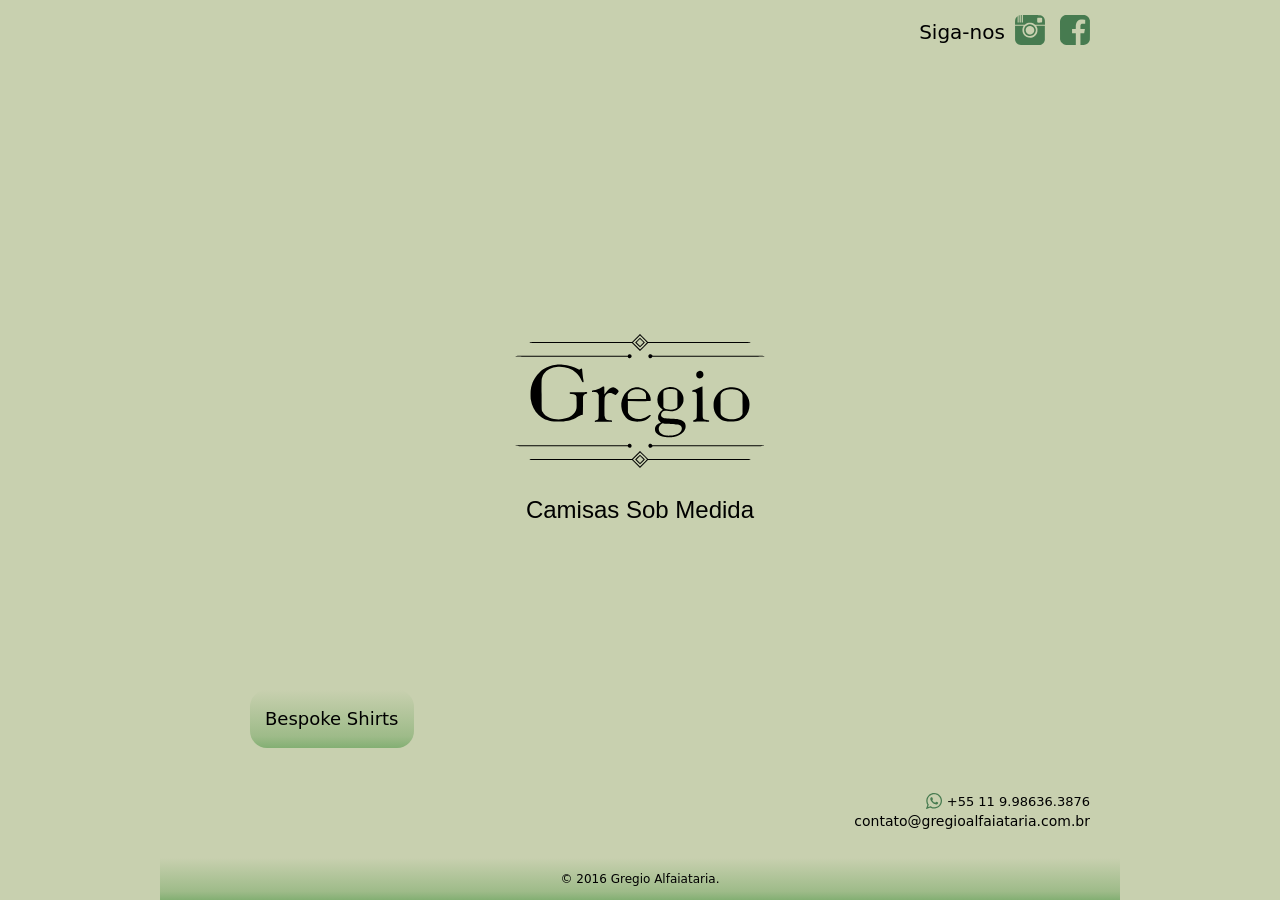
<file: index.html>
<!DOCTYPE html>
<html lang="pt-br">
<head>
  <meta charset="UTF-8">
  <meta name="viewport" content="width=device-width, initial-scale=1.0">
  <meta http-equiv="X-UA-Compatible" content="ie=edge">
  <meta name="description" content="Camisas feitas sob medida">
  <meta name=”robots” content="index, follow">
  <meta name="theme-color" content="#c8d0af" />

  <link rel="canonical" href="https://gregioalfaiataria.com.br/" />

  <title>Gregio Alfaiataria</title>

  <link href="./assets/favicon.ico" type="image/x-icon" rel="shortcut icon" />

  <link href="./style/settings/color.css" type="text/css" rel="stylesheet">
  <link href="./style/settings/gap.css" type="text/css" rel="stylesheet">
  <link href="./style/generic/reset.css" type="text/css" rel="stylesheet">
  <link href="./style/elements/base.css" type="text/css" rel="stylesheet">

  <link href="./style/components/simple-paragraph.css" type="text/css" rel="stylesheet">
  <link href="./style/components/simple-action.css" type="text/css" rel="stylesheet">
  <link href="./style/components/simple-title.css" type="text/css" rel="stylesheet">
  <link href="./style/components/simple-subtitle.css" type="text/css" rel="stylesheet">
  <link href="./style/components/simple-article.css" type="text/css" rel="stylesheet">
  <link href="./style/components/footer-paragraph.css" type="text/css" rel="stylesheet">
  
  <link href="./style/containers/main-header.css" type="text/css" rel="stylesheet">
  <link href="./style/containers/main-menu.css" type="text/css" rel="stylesheet">
  <link href="./style/containers/main-stage.css" type="text/css" rel="stylesheet">
  <link href="./style/containers/simple-article.css" type="text/css" rel="stylesheet">
  <link href="./style/containers/main-contact.css" type="text/css" rel="stylesheet">
  <link href="./style/containers/main-footer.css" type="text/css" rel="stylesheet">

 </head>
<body>
  <header class="main-header">
      <nav class="main-menu">
        <p class="simple-paragraph">Siga-nos<p>
        <a class="simple-action" href="http://instagram.com/gregio_alfaiataria" rel="noreferrer" target="_blank">
          <img class="simple-social" src="./assets/instagram_2.svg" alt="Logo do Instagram">
        </a>
        <a class="simple-action" href="https://www.facebook.com/Gregioalfaiataria/" rel="noreferrer" target="_blank">
          <img class="simple-social" src="./assets/facebook_2.svg" alt="Logo do Facebook">
        </a>          
      </nav>      
  </header>

  <section class="main-stage">
    <img class="main-logo" src="./assets/imagem_site_2.svg" alt="Logo da marca Gregio Alfaiataria">
    <h1 class="simple-title">Camisas Sob Medida</h1> 

    <article class="simple-article">
      <h3 class="simple-subtitle">Bespoke Shirts</h3>
    </article>  
  </section> 
 
  <div class="main-contact">
    <div class="sub-contact">
      <a class="simple-action wa" href="https://wa.me/+5511986363876" rel="noreferrer">
        <img class="simple-social" src="./assets/whatsapp_2.svg" alt="Logo do Whatsapp" />
        <p class="simple-action">+55 11 9.98636.3876</p>
      </a>
    </div>    
    <a class="simple-action" href="mailto:contato@gregioalfaiataria.com.br">
        contato@gregioalfaiataria.com.br
    </a>       
  </div>  

  <footer class="main-footer">   
      <p class="footer-paragraph">© 2016 Gregio Alfaiataria.</p>
  </footer>  

</body>
</html>
</file>
<file: style/settings/color.css>
:root{
  --color-primary: #c8d0af; /* background-color */
  --color-second: #000; /* font-color */
  --color-third: #b5c69c; /* article background-color */
  --color-fourth: #9ebb89; /* background-color footer */ 
}
</file>
<file: style/settings/gap.css>
:root{
  --gap-smaller-1: 5px;
  --gap-smaller: 15px;
  --gap-small: 20px;
  --gap-medium: 30px;
  --gap-big: 60px;  
}
</file>
<file: style/elements/base.css>
body{
  display: flex;
  flex-direction: column;
  height: 100vh;
  background-color: var(--color-primary);    
}
@media screen and (min-width: 960px) {
  body {    
    max-width: 960px;
    margin: auto;
  }

}
</file>
<file: style/components/simple-paragraph.css>
.simple-paragraph{
  color: var(--color-second);
  font-family: Segoe, "Segoe UI", "DejaVu Sans", "Trebuchet MS", Verdana, sans-serif;
  font-style: normal;
  font-weight: 400;  
}
</file>
<file: style/components/simple-action.css>
.simple-action{
  color: var(--color-second);  
  text-decoration: none;
  font-family: Segoe, "Segoe UI", "DejaVu Sans", "Trebuchet MS", Verdana, sans-serif;
}
</file>
<file: style/components/simple-title.css>
.simple-title{
  color: var(--color-second);
  font-family: "Gill Sans", "Gill Sans MT", "Myriad Pro", "DejaVu Sans Condensed", Helvetica, Arial, sans-serif;
  font-style: normal;
  font-weight: 400;  
}
</file>
<file: style/components/simple-subtitle.css>
.simple-subtitle{
  color: var(--color-second);
  font-family: Segoe, "Segoe UI", "DejaVu Sans", "Trebuchet MS", Verdana, sans-serif;
  font-style: normal;
  font-weight: 400;  
}
</file>
<file: style/components/simple-article.css>
.simple-article{
  background-color: var(--color-third);
	background-image: -webkit-linear-gradient(270deg,rgba(200,208,175,1.00) 0%,rgba(158,187,137,1.00) 79.79%,rgba(131,175,115,1.00) 100%);
	background-image: -moz-linear-gradient(270deg,rgba(200,208,175,1.00) 0%,rgba(158,187,137,1.00) 79.79%,rgba(131,175,115,1.00) 100%);
	background-image: -o-linear-gradient(270deg,rgba(200,208,175,1.00) 0%,rgba(158,187,137,1.00) 79.79%,rgba(131,175,115,1.00) 100%);
	background-image: linear-gradient(180deg,rgba(200,208,175,1.00) 0%,rgba(158,187,137,1.00) 79.79%,rgba(131,175,115,1.00) 100%);
  border-radius: 17px;
}
</file>
<file: style/components/footer-paragraph.css>
.footer-paragraph{
  color: var(--color-second);
  font-family: Segoe, "Segoe UI", "DejaVu Sans", "Trebuchet MS", Verdana, sans-serif;
  background-color: var(--color-third);
	background-image: -webkit-linear-gradient(270deg,rgba(200,208,175,1.00) 0%,rgba(158,187,137,1.00) 79.79%,rgba(131,175,115,1.00) 100%);
	background-image: -moz-linear-gradient(270deg,rgba(200,208,175,1.00) 0%,rgba(158,187,137,1.00) 79.79%,rgba(131,175,115,1.00) 100%);
	background-image: -o-linear-gradient(270deg,rgba(200,208,175,1.00) 0%,rgba(158,187,137,1.00) 79.79%,rgba(131,175,115,1.00) 100%);
	background-image: linear-gradient(180deg,rgba(200,208,175,1.00) 0%,rgba(158,187,137,1.00) 79.79%,rgba(131,175,115,1.00) 100%);
}
</file>
<file: style/containers/main-header.css>
.main-header {
  display: flex;  
  align-items: center;
  justify-content: flex-end;
  padding: var(--gap-smaller) var(--gap-medium) 0;  
}
</file>
<file: style/containers/main-menu.css>
.main-menu {
  display: flex;  
  align-items: center;
  padding-bottom: var(--gap-smaller) ;
}

.main-menu > .simple-paragraph {
  font-size: 20px;
  color: var(--color-second);    
}

.main-menu > .simple-action {  
  color: var(--color-second);
  text-decoration: none;  
}

.main-menu img {
  width: 30px;
  margin-left: 10px;  
}
</file>
<file: style/containers/main-stage.css>
.main-stage {  
  flex: 1;
  display: flex;
  align-items: center;
  justify-content: center;  
  flex-direction: column;
  position: relative; 
}

.main-stage img {  
  width: 250px;
  margin-bottom: var(--gap-medium);
}

.main-stage > .simple-title{
  font-size: 24px;
}
</file>
<file: style/containers/simple-article.css>
.simple-article{
  position: absolute; 
  bottom: 5vh;
  left: 5vh;
  z-index: 10;
}

.simple-article > .simple-subtitle{
  font-size: 18px;  
  padding: var(--gap-small) var(--gap-smaller);
}

@media screen and (min-width: 960px) {
  .simple-article {
    bottom: 5vh;
    left: 10vh;
  }
}

@media screen and (max-height: 550px) {
  .simple-article{
    visibility: hidden;
  }
}
</file>
<file: style/containers/main-contact.css>
.main-contact {
  display: flex;
  flex-direction: column;
  align-items: flex-end;
  margin-right: var(--gap-medium);
  font-size: 14px;  
}

.main-contact .sub-contact{
  display: flex;
  align-items: center;
  justify-content: flex-end;
  margin-bottom: var(--gap-smaller-1);
  font-size: 13px;
}

.main-contact .sub-contact .wa{
  display: flex;
  align-items: center;
}

.main-contact .sub-contact img {
  width: 16px;
  margin-right: var(--gap-smaller-1);
}

.main-contact a:visited{
  text-decoration: none;
}

.main-contact a:hover, a:active, a:focus{
  text-decoration: underline;
}
</file>
<file: style/containers/main-footer.css>
.main-footer{  
  text-align: center;
}

.main-footer p{
  margin-top: var(--gap-medium);
  padding: var(--gap-smaller) 0;
  font-size: 12px;
}
</file>
